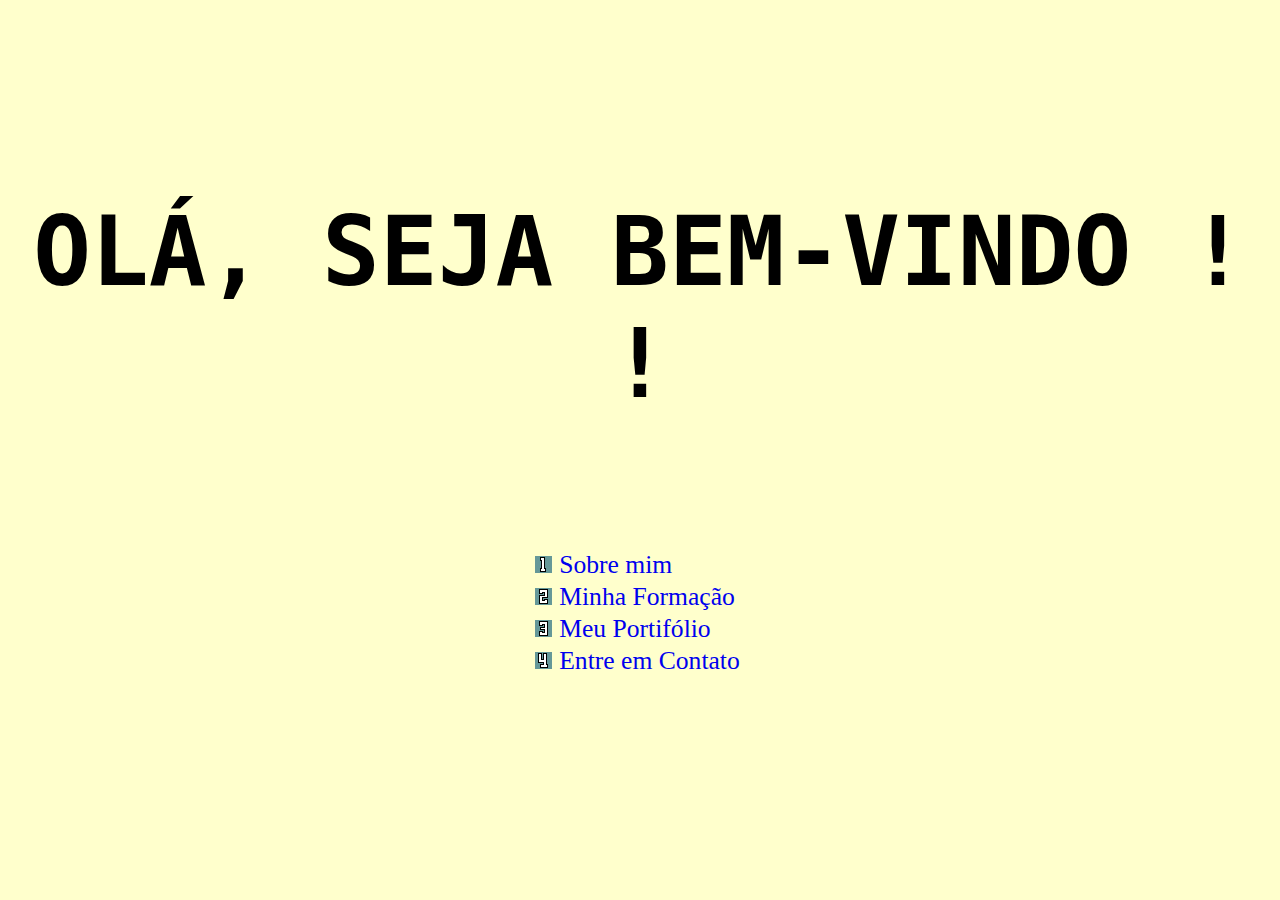
<file: index.html>
<!DOCTYPE html>
<html lang="en">
<head>
    <meta charset="UTF-8">
    <meta name="viewport" content="width=device-width, initial-scale=1.0">
    <title>Página Principal</title>
    <link rel="stylesheet" href="assets/css/style.css">
</head>
<body>
    <div>
        <h1>Olá, seja Bem-Vindo ! !</h1>
    <blockquote>
        <center>
            <table>
                <tbody>
                    <tr class = "btn">
                        <td>
                            <a href="sobre.html"> <img src="assets/img/num1.gif"></a>                          
                        </td>
                        <td>
                            <a href="sobre.html" target="_top"> Sobre mim</a>                          
                        </td>
                    </tr>
                    <tr class="btn">
                        <td>
                            <a href="formacao.html"> <img src="assets/img/num2.gif"></a>                            
                        </td>
                        <td>
                            <a href="formacao.html" target="_top"> Minha Formação</a>                          
                        </td>
                    </tr>
                    <tr class="btn">
                        <td>
                            <a href="https://github.com/HelioMarchetto?tab=repositories" target="_blank"> <img src="assets/img/num3.gif"></a>                            
                        </td>
                        <td>
                            <a href="https://github.com/HelioMarchetto?tab=repositories" target="_blank"> Meu Portifólio</a>                          
                        </td>
                    </tr>
                    <tr class="btn">
                        <td>
                            <a href="contato.html"> <img src="assets/img/num4.gif"></a>                            
                        </td>
                        <td>
                            <a href="contato.html" target="_top"> Entre em Contato</a>                          
                        </td>
                    </tr>
                </tbody>
            </table>
        </center>
    </blockquote>
    </div>
    
   
</body>
</html>
</file>
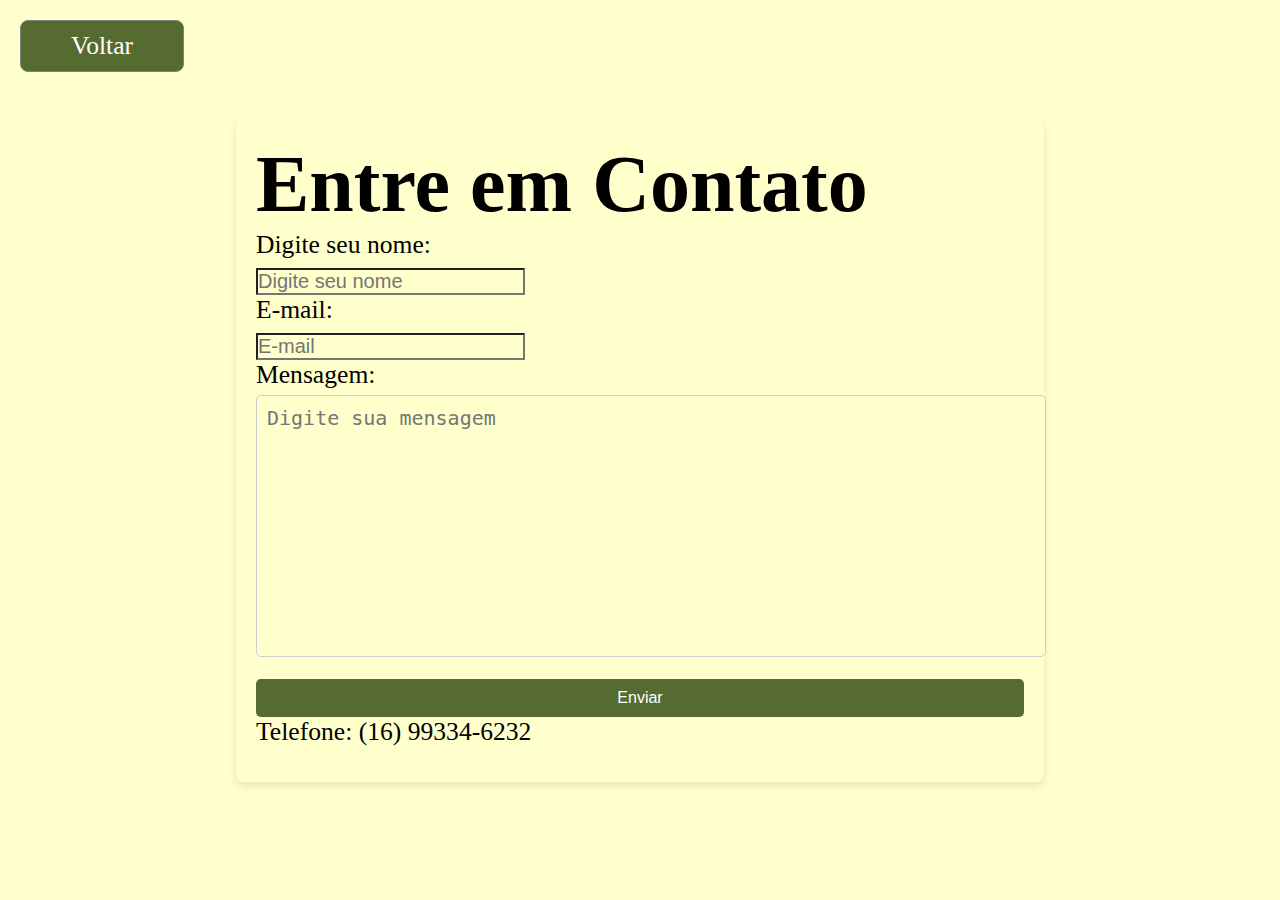
<file: contato.html>
<!DOCTYPE html>
<html lang="en">
<head>
    <meta charset="UTF-8">
    <meta name="viewport" content="width=device-width, initial-scale=1.0">
    <title>Entre em Contato</title>
    <link rel="stylesheet" href="assets/css/style.css">
</head>
<body>   
    <header>
        <nav>
            <div>
                <a class="btn-link" href="index.html"> Voltar</a>
            </div>
        </nav>
    </header>
    
    <main class="centralizado">
        <h2>Entre em Contato</h2>

        <label for="nome">Digite seu nome:</label>
        <input type="text" id="nome" name="nome" placeholder="Digite seu nome" autocomplete="off" required>

        <label for="email">E-mail:</label>
        <input type="email" id="email" name="email" placeholder="E-mail" autocomplete="off" required>

        <label for="mensagem">Mensagem:</label>
        <textarea id="mensagem" name="mensagem" cols="30" rows="10" placeholder="Digite sua mensagem" required></textarea>

        <button class="btnEnvio" type="submit">Enviar</button>
        
        <p>Telefone: (16) 99334-6232</p>
    </main>
    
</body>
</html>
</file>
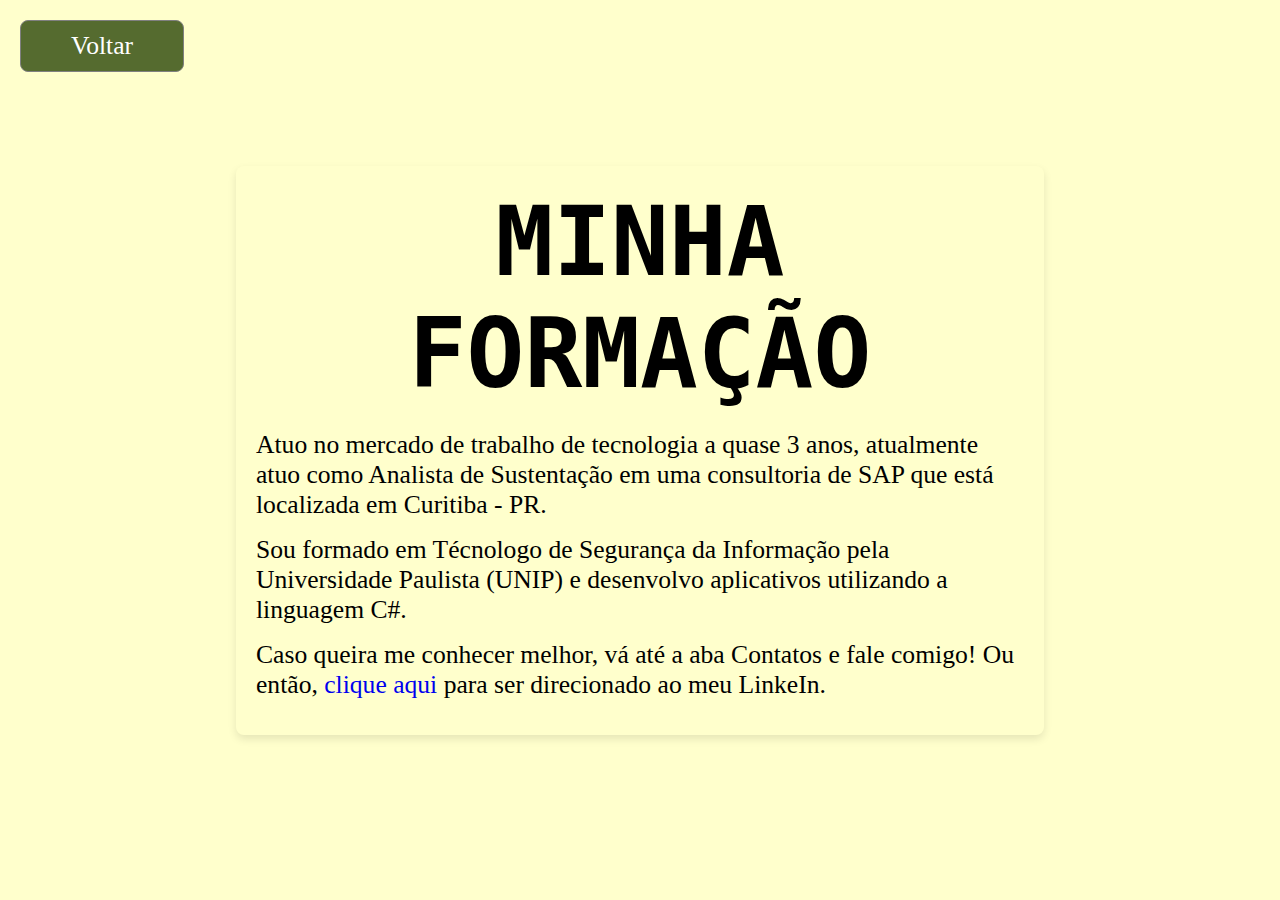
<file: formacao.html>
<!DOCTYPE html>
<html lang="en">
<head>
    <meta charset="UTF-8">
    <meta name="viewport" content="width=device-width, initial-scale=1.0">
    <title>Minha Formação</title>
    <link rel="stylesheet" href="assets/css/style.css">
</head>
<body>
    <header>
        <nav>
            <div>
                <a class="btn-link" href="index.html"> Voltar</a>
            </div>
        </nav>
    </header>

    <main class="centralizado">
        <h1>Minha Formação</h1>
        <p></p>
        
        <p>Atuo no mercado de trabalho de tecnologia a quase 3 anos, atualmente atuo como Analista de Sustentação em uma consultoria de SAP que está localizada em Curitiba - PR.</p>
        
        <p>Sou formado em Técnologo de Segurança da Informação pela Universidade Paulista (UNIP) e desenvolvo aplicativos utilizando a linguagem C#.</p>

        <p>Caso queira me conhecer melhor, vá até a aba Contatos e fale comigo! Ou então, <a href="https://www.linkedin.com/in/helio-marchetto-neto/" target="_blank"> clique aqui</a> para ser direcionado ao meu LinkeIn.</p>
        
    </main> 
</body>
</html>
</file>
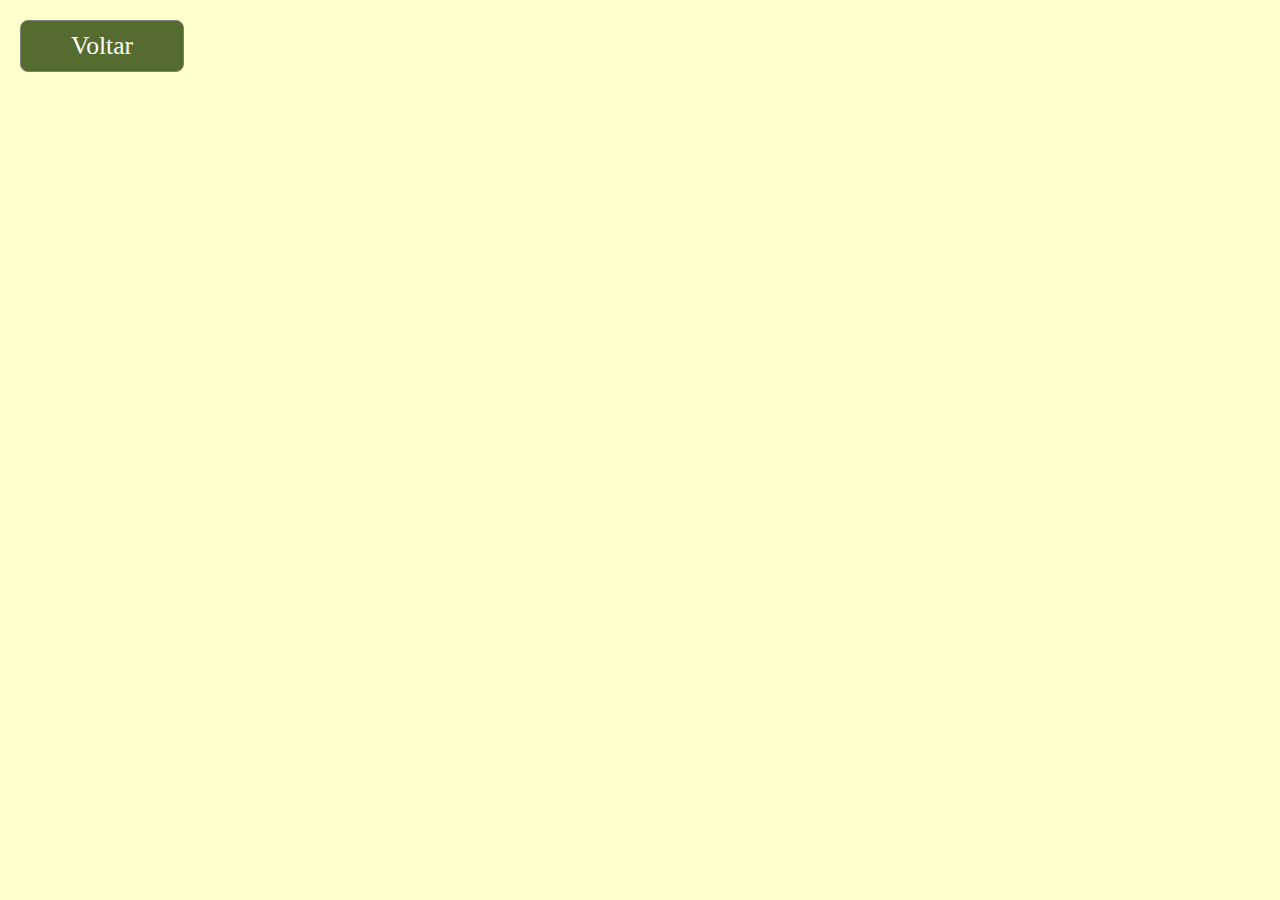
<file: portifolio.html>
<!DOCTYPE html>
<html lang="en">
<head>
    <meta charset="UTF-8">
    <meta name="viewport" content="width=device-width, initial-scale=1.0">
    <title>Meu Portifólio</title>
    <link rel="stylesheet" href="assets/css/style.css">
</head>
<body>
    <header>
        <nav>
            <div>
                <a class="btn-link" href="index.html"> Voltar</a>
            </div>
        </nav>
    </header>
</body>
</html>
</file>
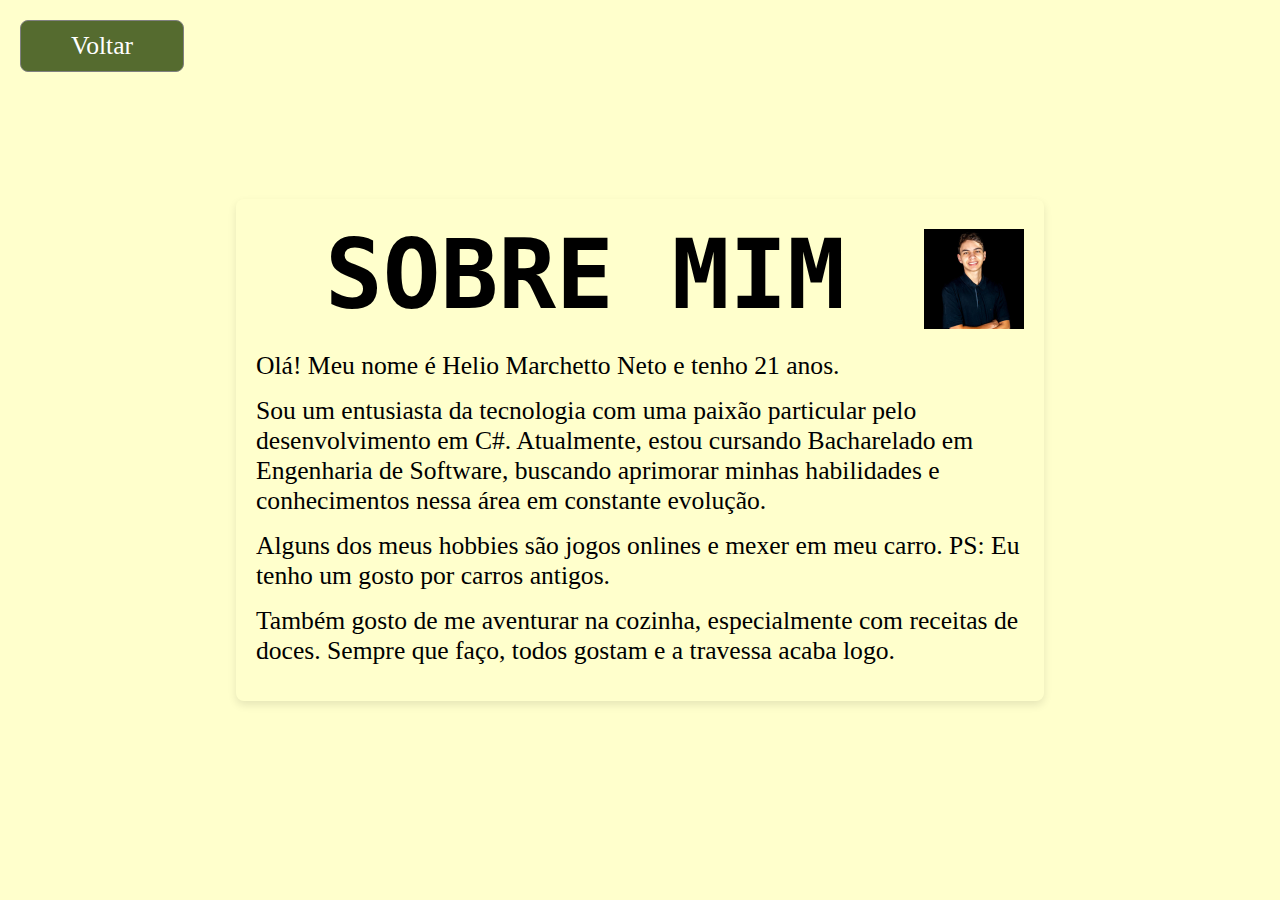
<file: sobre.html>
<!DOCTYPE html>
<html lang="en">
<head>
    <meta charset="UTF-8">
    <meta name="viewport" content="width=device-width, initial-scale=1.0">
    <title>Sobre Mim</title>
    <link rel="stylesheet" href="assets/css/style.css">
</head>
<body>
    <header>
        <nav>
            <div>
                <a class="btn-link" href="index.html"> Voltar</a>
            </div>
        </nav>
    </header>
    <main class="centralizado">
        <h1>Sobre mim <img src="assets/img/foto.jfif" width="100px" ></h1>
        <p>Olá! Meu nome é Helio Marchetto Neto e tenho 21 anos.</p>
        
        <p>Sou um entusiasta da tecnologia com uma paixão particular pelo desenvolvimento em C#. Atualmente, estou cursando Bacharelado em Engenharia de Software, buscando aprimorar minhas habilidades e conhecimentos nessa área em constante evolução.</p>
        
        <p>Alguns dos meus hobbies são jogos onlines e mexer em meu carro. PS: Eu tenho um gosto por carros antigos.</p>
        
        <p>Também gosto de me aventurar na cozinha, especialmente com receitas de doces. Sempre que faço, todos gostam e a travessa acaba logo.</p>
        
    </main>
</body>
</html>
</file>
<file: assets/css/style.css>
/*O uso do text-decoration: none foi necessário para não repetir código durante o projeto*/
* {
    margin: 0;
    padding: 0;
    background-color: rgb(255, 255, 204);
    text-decoration: none;
}
body{
    font-size: 1.6rem;
    display: flex;
    justify-content: center;
    align-items: center;
    height: 100vh;
    margin: 0;
}

blockquote {
    display: block;
    margin-block-start: 5em;
    margin-block-end: 1em;
    margin-inline-start: 40px;
    margin-inline-end: 40px;
    unicode-bidi: isolate;
}

td {
    display: table-cell;
    vertical-align: inherit;
    unicode-bidi: isolate;
    padding-right: 5px;
}

.btn{
    cursor: pointer;
    color: black;
}

button.btnEnvio {
    width: 100%;
    padding: 10px;
    background-color: darkolivegreen;
    color: #fff;
    border: none;
    border-radius: 5px;
    cursor: pointer;
    font-size: 16px;
}

/*Padronizando o botão voltar para reaproveitar o código*/
.btn-link {
    position: absolute;
    top: 20px;
    left: 20px;
    padding: 10px 50px;
    color: white;
    background: darkolivegreen;
    border: 1px solid gray;
    border-radius: 8px;
    text-align: center;
    user-select: none;
    cursor: pointer;
}
/*Com essa classe consigo centralizar corretamente a div utilizada na maiorias das páginas do projeto*/
.centralizado {
    width: 60%;
    padding: 20px;
    border-radius: 8px;
    box-shadow: 0 4px 8px rgba(0, 0, 0, 0.1);
}

.centralizar-img{
    text-align: center;
    max-width: 100%;
    height: auto;
}

h1{
    margin-bottom: 20px;
    font-size: 6rem;
    text-align: center;
    text-transform: uppercase;
    font-family: monospace;
    display: flexbox;
}
h2{
    font-size: 5rem;
}
/* Utilizando o margin-bottom consigo eliminar a tag br que estava consumindo diversas linhas de código e se tornando um caso repetitivo*/
p{
    margin-bottom: 15px;
}

label{
    display: block;
    margin-bottom: 5px;
    text-align: left;
}

textarea {
    font-size: 20px;
    width: 100%;
    padding: 10px;
    margin-bottom: 15px;
    border: 1px solid #ccc;
    border-radius: 5px;
    resize: none;
}

input{
    font-size: 20px;
}

h1 img{
    float: right;
    margin-left: 10px;
    margin-top: 10px;
}
</file>
